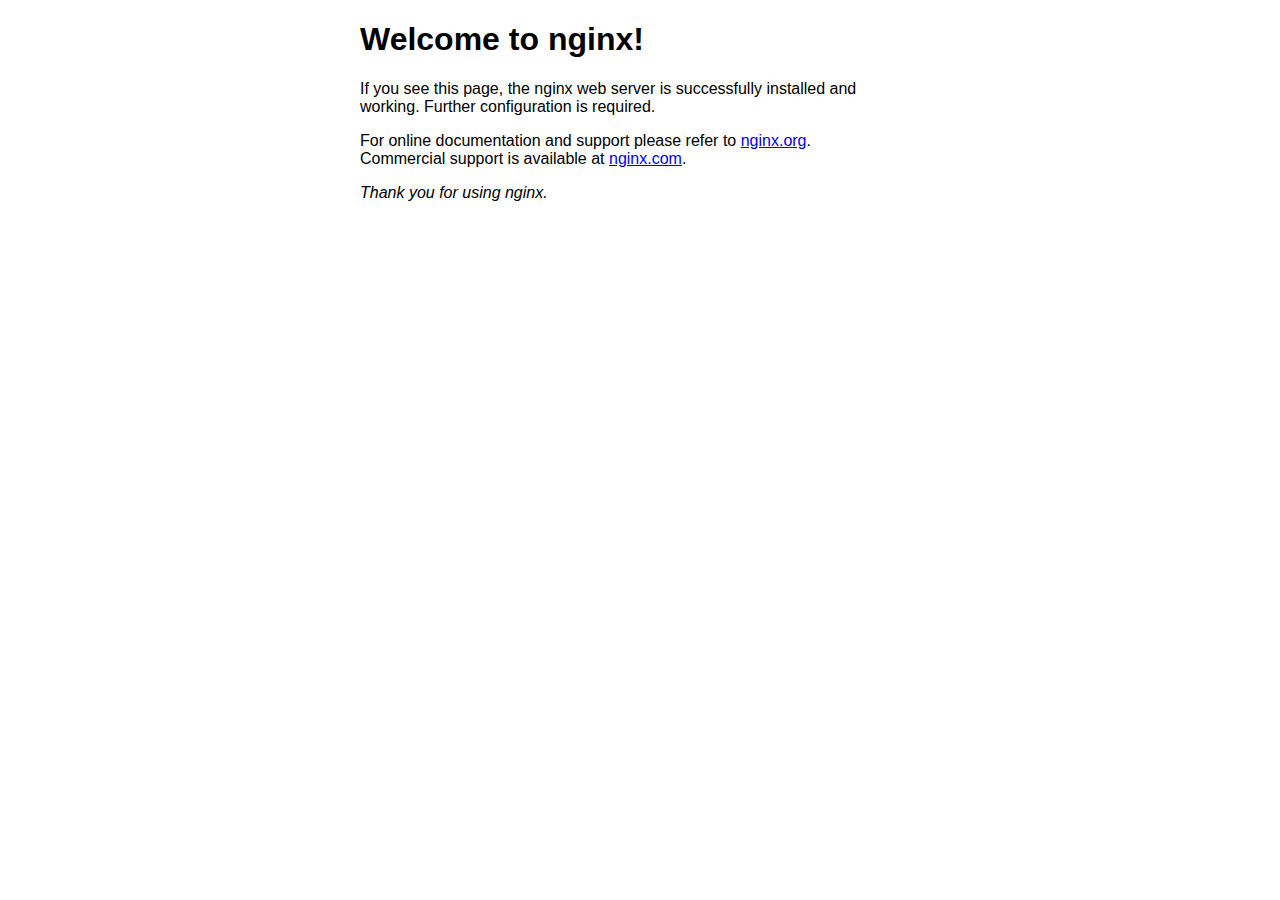
<file: html/index.html>
<!DOCTYPE html>
<html>
<head>
<title>Welcome to nginx!</title>
<style>
html { color-scheme: light dark; }
body { width: 35em; margin: 0 auto;
font-family: Tahoma, Verdana, Arial, sans-serif; }
</style>
</head>
<body>
<h1>Welcome to nginx!</h1>
<p>If you see this page, the nginx web server is successfully installed and
working. Further configuration is required.</p>

<p>For online documentation and support please refer to
<a href="http://nginx.org/">nginx.org</a>.<br/>
Commercial support is available at
<a href="http://nginx.com/">nginx.com</a>.</p>

<p><em>Thank you for using nginx.</em></p>
</body>
</html>
</file>
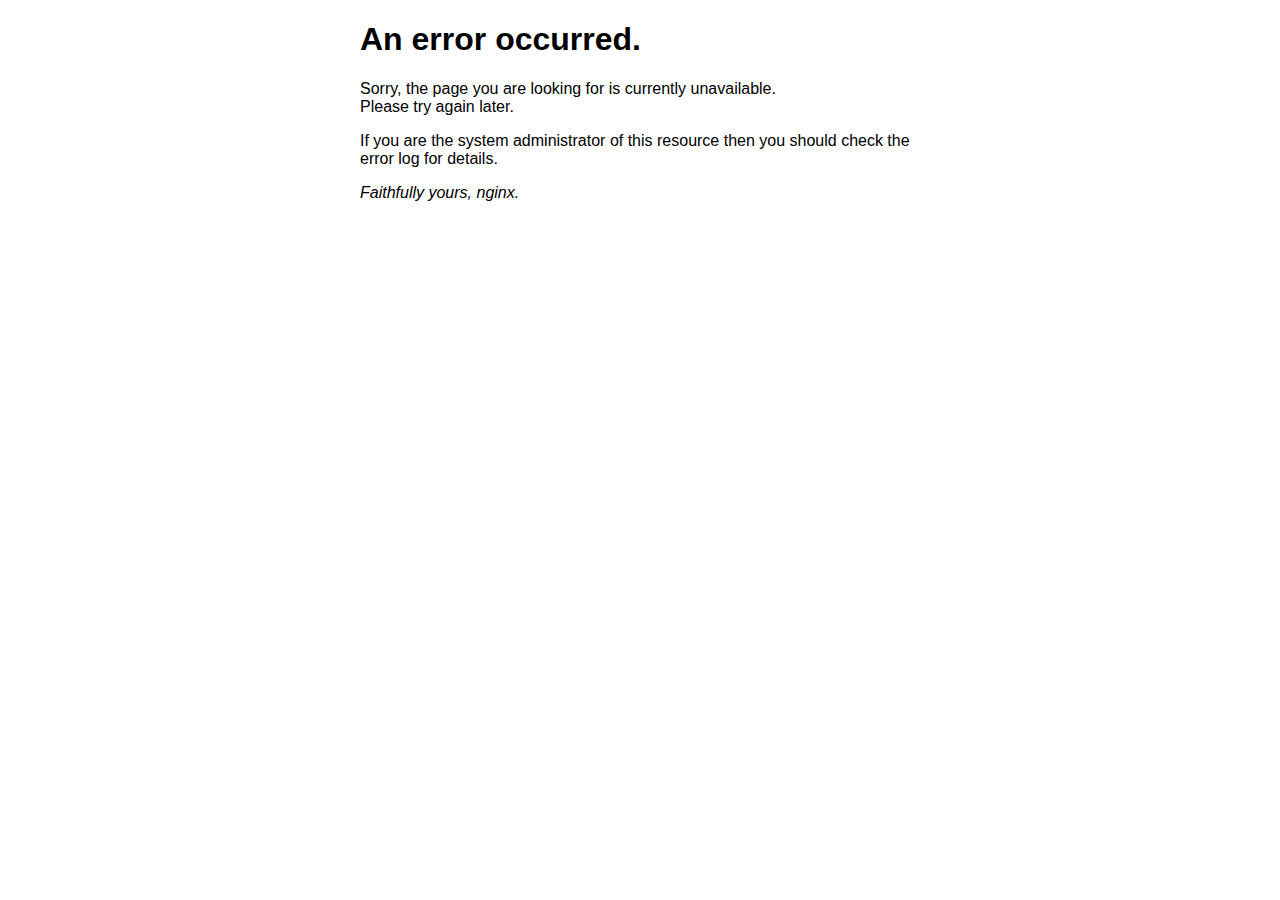
<file: html/50x.html>
<!DOCTYPE html>
<html>
<head>
<title>Error</title>
<style>
html { color-scheme: light dark; }
body { width: 35em; margin: 0 auto;
font-family: Tahoma, Verdana, Arial, sans-serif; }
</style>
</head>
<body>
<h1>An error occurred.</h1>
<p>Sorry, the page you are looking for is currently unavailable.<br/>
Please try again later.</p>
<p>If you are the system administrator of this resource then you should check
the error log for details.</p>
<p><em>Faithfully yours, nginx.</em></p>
</body>
</html>
</file>
